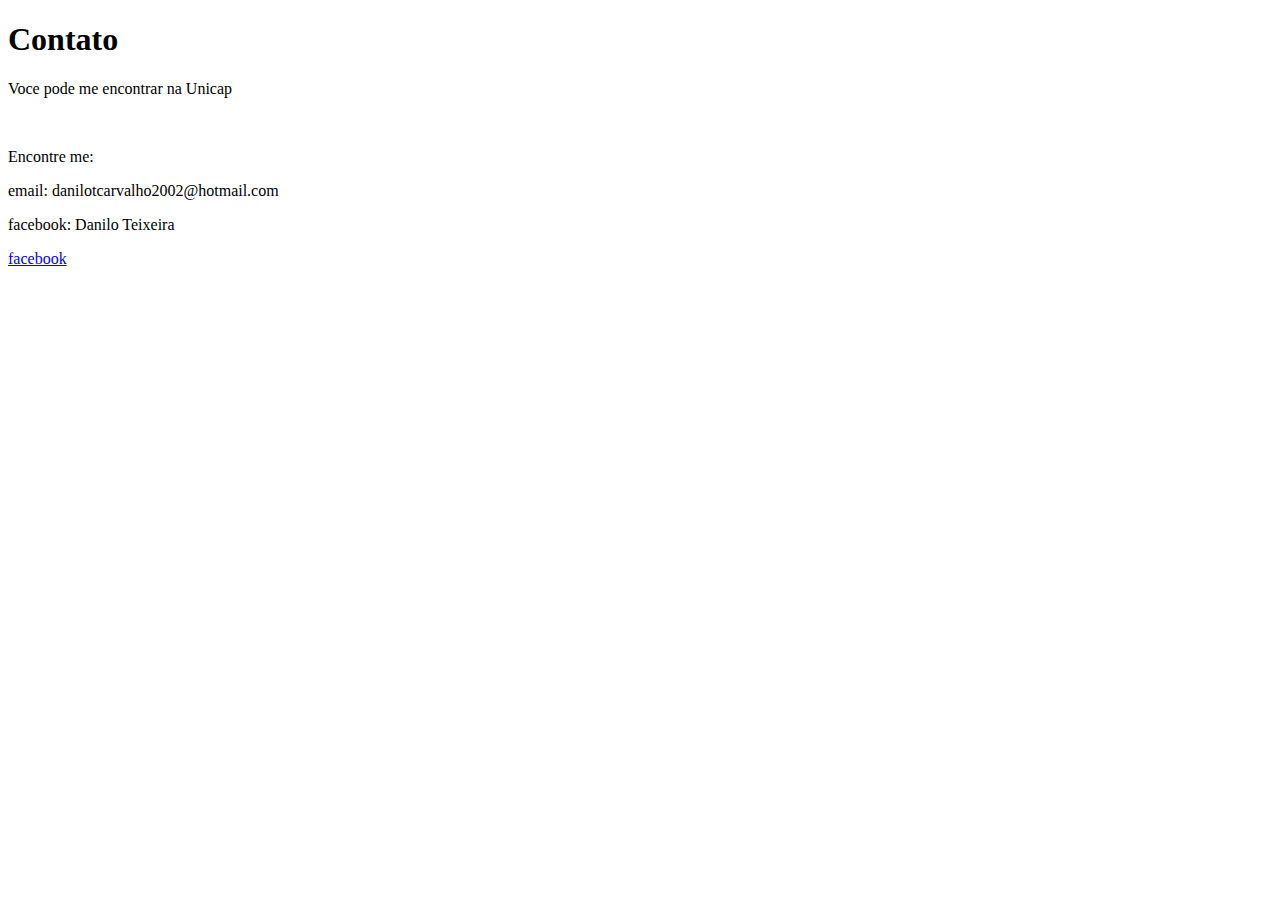
<file: contato.html>
<!DOCTYPE html>
<html lang="en">
<head>
    <meta charset="UTF-8">
    <meta name="viewport" content="width=, initial-scale=1.0">
    <title>Document</title>
</head>
<body>
    <h1>Contato </h1>
    <p> Voce pode me encontrar na Unicap</p><br>

    <section>
        <P>Encontre me:</P>
        <p>email: danilotcarvalho2002@hotmail.com</p>
        <p>facebook: Danilo Teixeira</p>
    </section>
    <a href="https://www.facebook.com/danilo.teixeiradecarvalho.7/">facebook</a>
</body>
</html>
</file>
